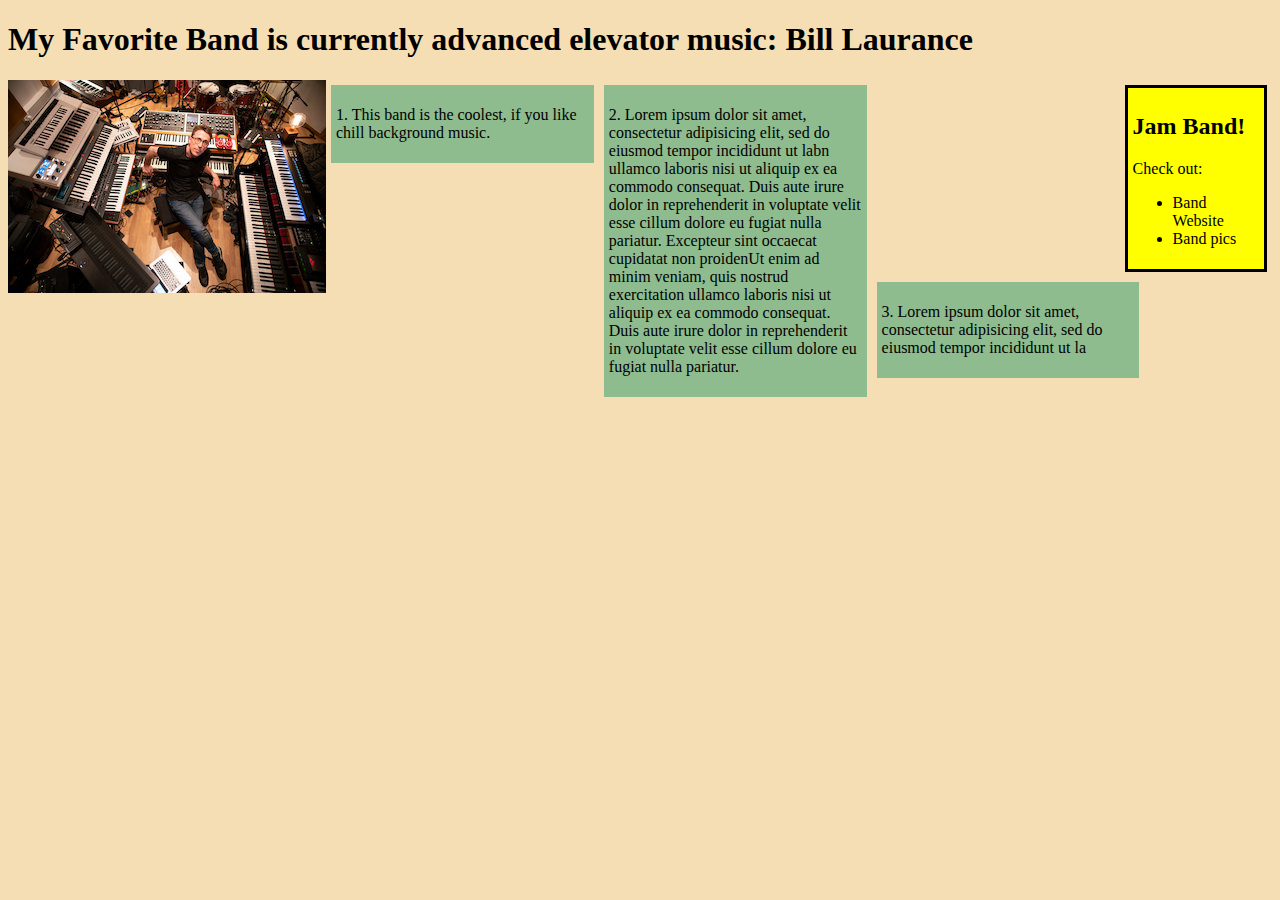
<file: index.html>
<!DOCTYPE html>
<html>
  <head>
    <link href="css/styles.css" rel="stylesheet" type="text/css">
    <title>My Fav Band</title>
  </head>
  <body>
    
    <h1> My Favorite Band is currently advanced elevator music: Bill Laurance </h1>
      <img src="img/bill.jpg" alt="An image of the band">
    <div class="sidebar">
      <h2>Jam Band!</h2>
      <p> Check out:</p>
      <ul>
        <li>Band Website</li>
        <li>Band pics</li>
      
      </ul>
    </div>

    <div class="column">
     <p> 1. This band is the coolest, if you like chill background music.  </p>
    </div>
    <div class="column">
      <p> 2. Lorem ipsum dolor sit amet, consectetur adipisicing elit, sed do eiusmod tempor incididunt ut labn ullamco laboris nisi ut aliquip ex ea commodo consequat. Duis aute irure dolor in reprehenderit in voluptate velit esse cillum dolore eu fugiat nulla pariatur. Excepteur sint occaecat cupidatat non proidenUt enim ad minim veniam, quis nostrud exercitation ullamco laboris nisi ut aliquip ex ea commodo consequat. Duis aute irure dolor in reprehenderit in voluptate velit esse cillum dolore eu fugiat nulla pariatur.</p>
     </div>
     <div class="column">
      <p> 3. Lorem ipsum dolor sit amet, consectetur adipisicing elit, sed do eiusmod tempor incididunt ut la</p>
     </div>

     

    </body>
</html>
</file>
<file: css/styles.css>
img {
  float: left;
}
body {
  background-color: wheat;
}
.sidebar {
  width: 10%;
  float: right;
  background-color: yellow;
  margin: 5px;
  border: 3px solid black;
  padding: 5px;
}
.column {
  width: 20%;
  float: left;
  margin: 5px;
  padding: 5px;
  background-color: darkseagreen;
}
</file>
